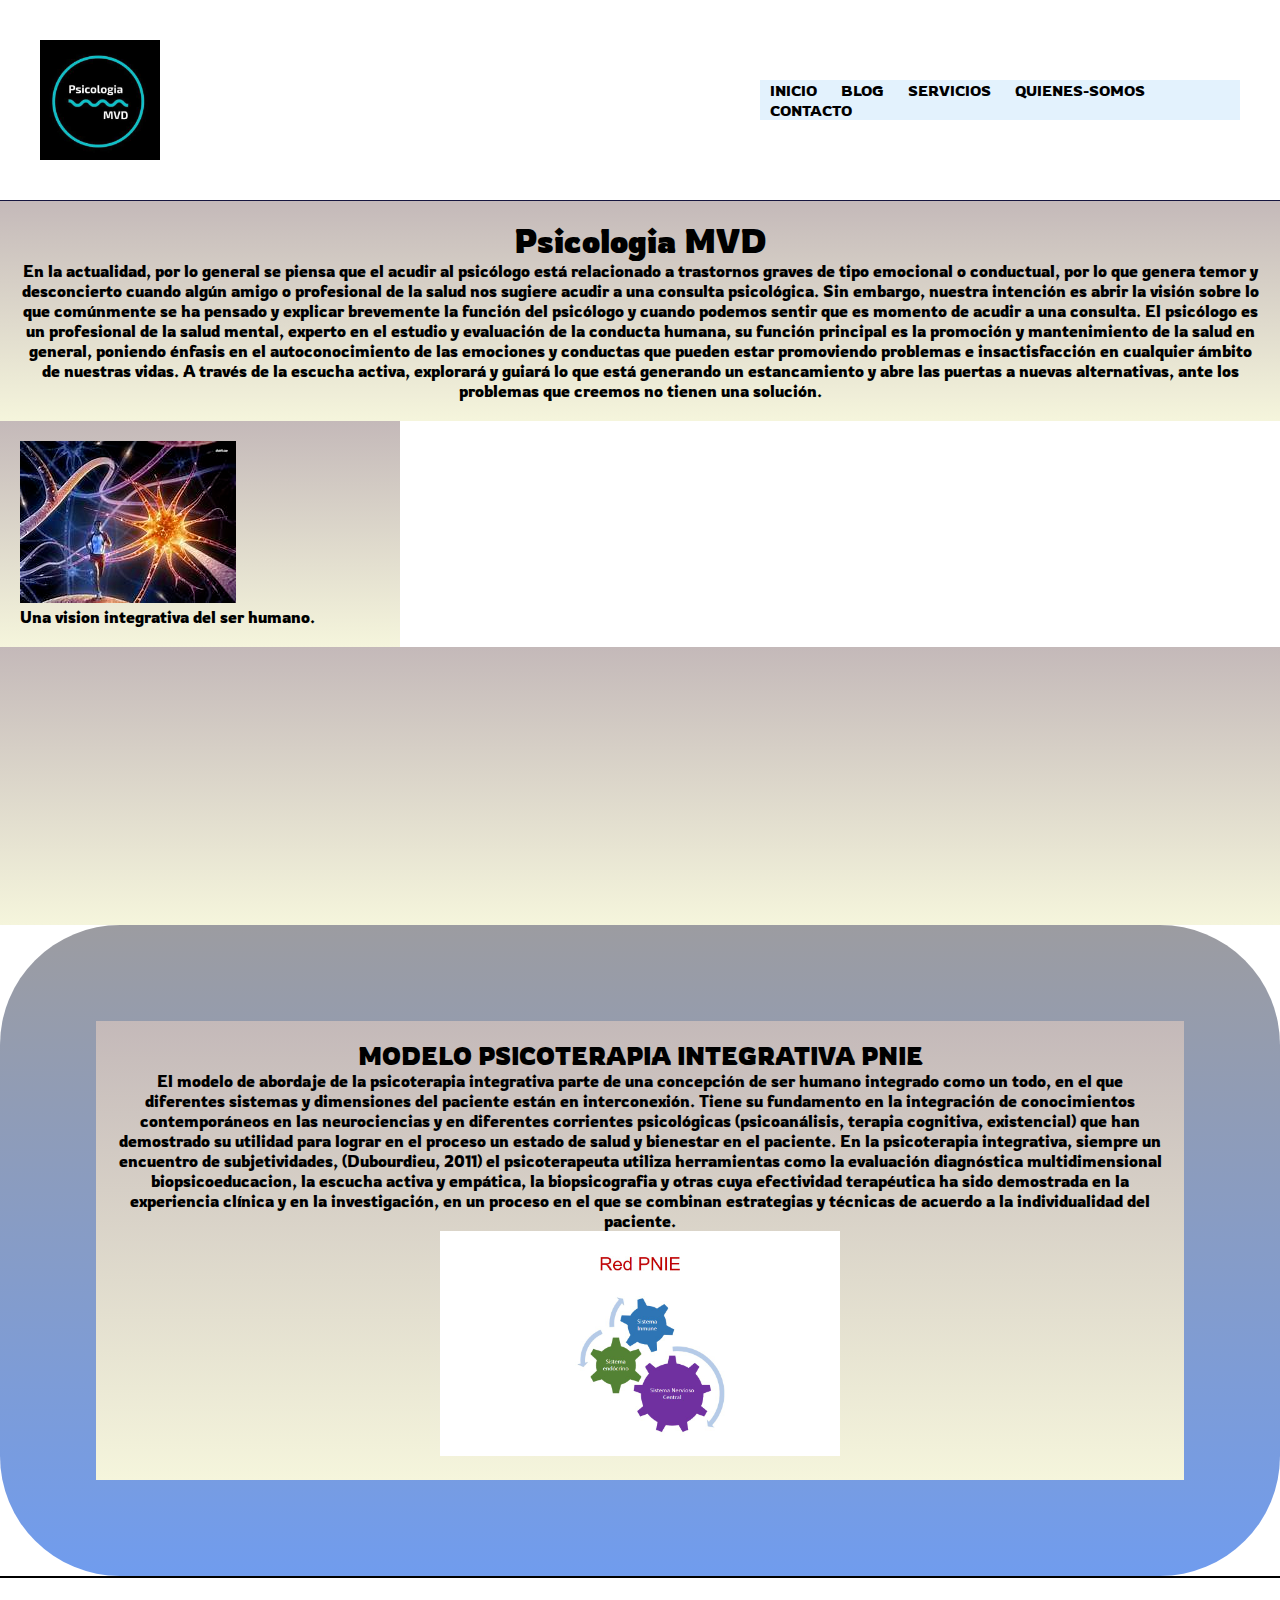
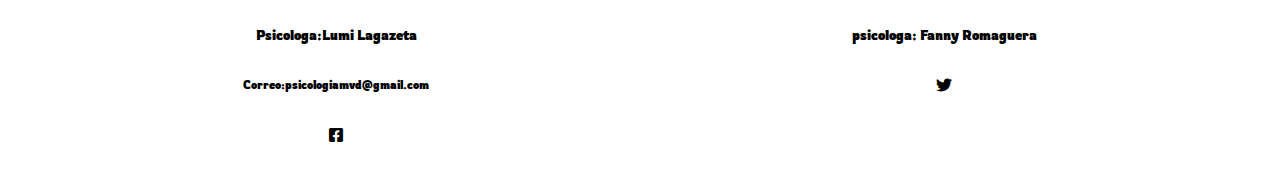
<file: index.html>
<!DOCTYPE html>
<html lang="en">
  <head>
    <meta charset="UTF-8" />
    <meta http-equiv="X-UA-Compatible" content="IE=edge" />
    <meta name="viewport" content="width=device-width, initial-scale=1.0" />
    <!-- CSS only -->
    <link
      href="https://cdn.jsdelivr.net/npm/bootstrap@5.1.3/dist/css/bootstrap.min.css"
      rel="stylesheet"
      integrity="sha384-1BmE4kWBq78iYhFldvKuhfTAU6auU8tT94WrHftjDbrCEXSU1oBoqyl2QvZ6jIW3"
      crossorigin="anonymous"
    />
    <link href="https://unpkg.com/aos@2.3.1/dist/aos.css" rel="stylesheet" />
    <link
      rel="stylesheet"
      href="https://cdnjs.cloudflare.com/ajax/libs/font-awesome/6.0.0-beta3/css/all.min.css"
    />
    <link rel="stylesheet" href="css/style.css" />
    <title>Document</title>
  </head>

  <body>
    <header class="header">
      <img class="header-logo" src="./imagenes/logo.jpg" alt="" />

      <nav
        class="header-menu navbar-expand"
        style="background-color: #e3f2fd"
      >
        <!-- Navbar content -->
        <ul class="header-lista">
          <a href="index.html"> <li>INICIO</li></a>

          <a href="./pages/blog.html"> <li>BLOG</li></a>

          <a href="./pages/servicios.html"> <li>SERVICIOS</li></a>

          <a href="./pages/quienes-somos.html"> <li>QUIENES-SOMOS</li></a>

          <a href="./pages/contacto.html"> <li>CONTACTO</li></a>
        </ul>
      </nav>
    </header>

    <main class="hero-content container" data-aos="zoom-in-left">
      <div class="hero-content-intro row-6 col-md-8">
       
        <h1>Psicologia MVD</h1>
        <p>
          En la actualidad, por lo general se piensa que el acudir al psicólogo
          está relacionado a trastornos graves de tipo emocional o conductual,
          por lo que genera temor y desconcierto cuando algún amigo o
          profesional de la salud nos sugiere acudir a una consulta psicológica.
          Sin embargo, nuestra intención es abrir la visión sobre lo que
          comúnmente se ha pensado y explicar brevemente la función del
          psicólogo y cuando podemos sentir que es momento de acudir a una
          consulta. El psicólogo es un profesional de la salud mental, experto
          en el estudio y evaluación de la conducta humana, su función principal
          es la promoción y mantenimiento de la salud en general, poniendo
          énfasis en el autoconocimiento de las emociones y conductas que pueden
          estar promoviendo problemas e insactisfacción en cualquier ámbito de
          nuestras vidas. A través de la escucha activa, explorará y guiará lo
          que está generando un estancamiento y abre las puertas a nuevas
          alternativas, ante los problemas que creemos no tienen una solución.
        </p>

       
        
      </div>
    </main>

   
     
      <div class="card1 container row-cols-md-3"  style="width: 25rem;">
        <img src="./imagenes/neuronas.png" class="card-img-top" alt="portada">
        <div class="card-body">
          <p class="card-text">Una vision integrativa del ser humano.</p>
        </div>
      </div>

      <div class="video container">
        <iframe class="row-cols-md-3"
        width="470"
        height="238"
        src="https://www.youtube.com/embed/kHL4badGSvQ"
        title="YouTube video player"
        frameborder="0"
        allow="accelerometer; autoplay; clipboard-write; encrypted-media; gyroscope; picture-in-picture"
        allowfullscreen
      ></iframe>
    
      </div>

     

    <section class="texto">
      <div class=" container row-10 col-md-6">
        <h2>MODELO PSICOTERAPIA INTEGRATIVA PNIE</h2>

      <p>
        El modelo de abordaje de la psicoterapia integrativa parte de una
        concepción de ser humano integrado como un todo, en el que diferentes
        sistemas y dimensiones del paciente están en interconexión. Tiene su
        fundamento en la integración de conocimientos contemporáneos en las
        neurociencias y en diferentes corrientes psicológicas (psicoanálisis,
        terapia cognitiva, existencial) que han demostrado su utilidad para
        lograr en el proceso un estado de salud y bienestar en el paciente. En
        la psicoterapia integrativa, siempre un encuentro de subjetividades,
        (Dubourdieu, 2011) el psicoterapeuta utiliza herramientas como la
        evaluación diagnóstica multidimensional biopsicoeducacion, la escucha
        activa y empática, la biopsicografia y otras cuya efectividad
        terapéutica ha sido demostrada en la experiencia clínica y en la
        investigación, en un proceso en el que se combinan estrategias y
        técnicas de acuerdo a la individualidad del paciente.
      </p>

      <div class="modelopnie">
        <img class="img2" src="./imagenes/REdPNIE.jpg" alt="" />
      </div>
    </section>

      </div>
      

    <footer class="pie-de-pag">
      <h5>Psicologa:Lumi Lagazeta</h5>
      <h5>psicologa: Fanny Romaguera</h5>
      <h6>Correo:psicologiamvd@gmail.com</h6>

      

      <i class="fab fa-twitter"></i>
      <i class="fab fa-facebook-square"></i>
    </footer>
    
    
    <script src="https://unpkg.com/aos@2.3.1/dist/aos.js"></script>
    <script>
      AOS.init();
    </script>
  </body>
</html>
</file>
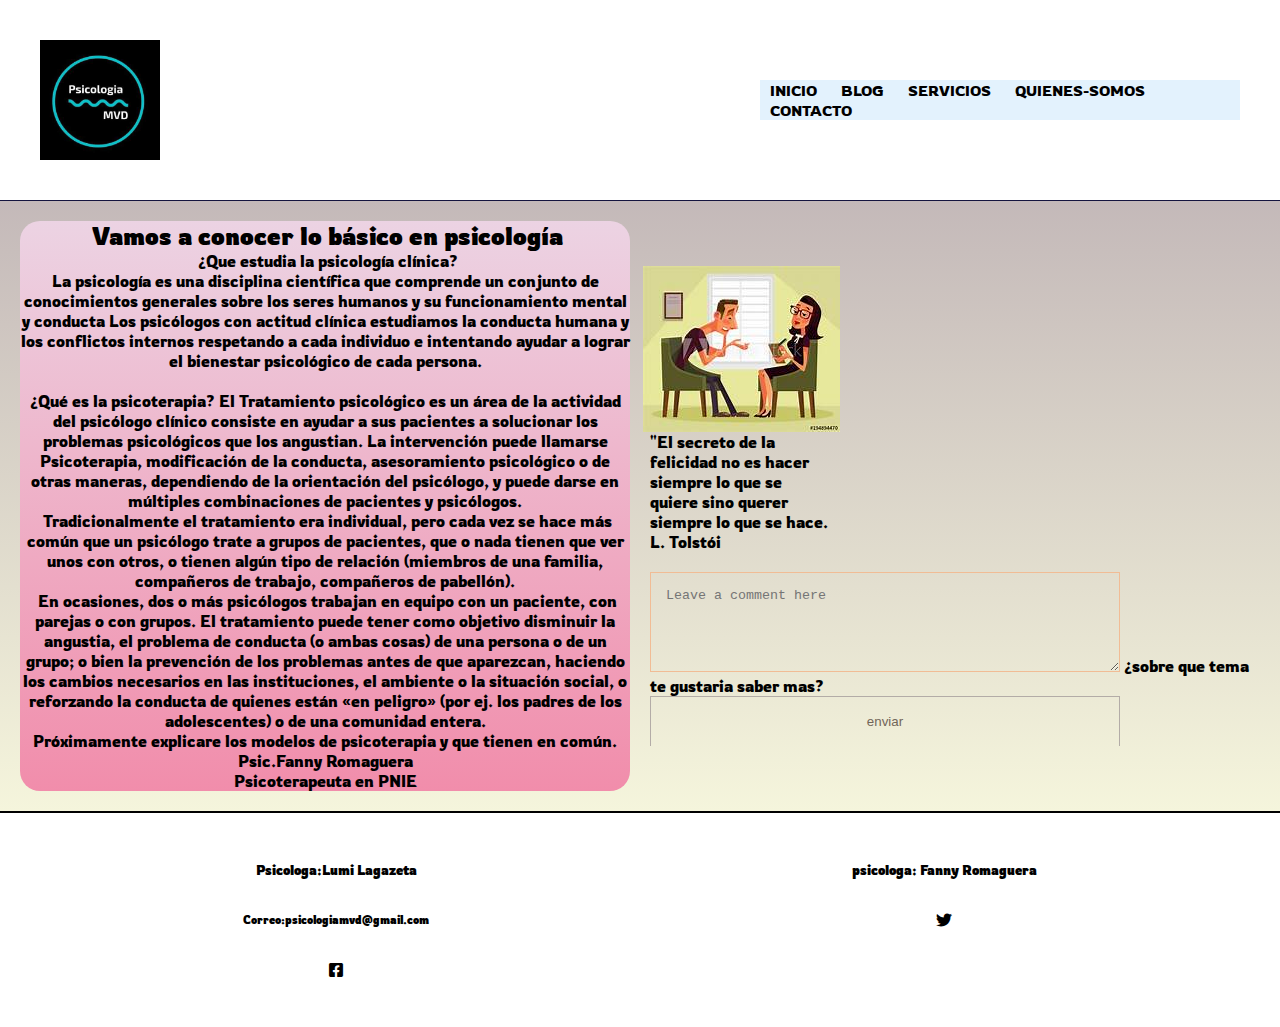
<file: pages/blog.html>
<!DOCTYPE html>
<html lang="en">
  <head>
    <meta charset="UTF-8" />
    <meta http-equiv="X-UA-Compatible" content="IE=edge" />
    <meta name="viewport" content="width=device-width, initial-scale=1.0" />
    <!-- CSS only -->
    <link
      href="https://cdn.jsdelivr.net/npm/bootstrap@5.1.3/dist/css/bootstrap.min.css"
      rel="stylesheet"
      integrity="sha384-1BmE4kWBq78iYhFldvKuhfTAU6auU8tT94WrHftjDbrCEXSU1oBoqyl2QvZ6jIW3"
      crossorigin="anonymous"
    />
    <link href="https://unpkg.com/aos@2.3.1/dist/aos.css" rel="stylesheet" />
    <link
      rel="stylesheet"
      href="https://cdnjs.cloudflare.com/ajax/libs/font-awesome/6.0.0-beta3/css/all.min.css"
    />
    <link rel="stylesheet" href="../css/style.css" />
    <title>Document</title>
  </head>

  <body>
    <header class="header">
      <img class="header-logo" src="../imagenes/logo.jpg" alt="" />

      <nav class="header-menu navbar-expand"
      style="background-color: #e3f2fd"
    >
      <!-- Navbar content -->
        

        <ul class="header-lista">
          <a href="../index.html"> <li>INICIO</li></a>

          <a href="./blog.html"> <li>BLOG</li></a>

          <a href="./servicios.html"> <li>SERVICIOS</li></a>

          <a href="./quienes-somos.html"> <li>QUIENES-SOMOS</li></a>

          <a href="./contacto.html"> <li>CONTACTO</li></a>
        </ul>
      </nav>
    </header>

    <div class="section-text container">

        <div class="articulo row-8 col-md-8">
          <h2>Vamos a conocer lo básico en psicología</h2>
          <p>
            ¿Que estudia la psicología clínica? <br>
            La psicología es una disciplina científica que comprende un conjunto de conocimientos generales
            sobre los seres humanos y su funcionamiento mental y conducta Los
            psicólogos con actitud clínica estudiamos la conducta humana y los
            conflictos internos respetando a cada individuo e intentando ayudar
            a lograr el bienestar psicológico de cada persona. <br>
            
           <br> ¿Qué es la psicoterapia? 
           
            El Tratamiento psicológico es un área de la actividad
            del psicólogo clínico consiste en ayudar a sus pacientes a
            solucionar los problemas psicológicos que los angustian. La
            intervención puede llamarse Psicoterapia, modificación de la
            conducta, asesoramiento psicológico o de otras maneras, dependiendo
            de la orientación del psicólogo, y puede darse en múltiples
            combinaciones de pacientes y psicólogos. <br>
           <p>Tradicionalmente el tratamiento era individual, pero cada vez se hace más común que un
            psicólogo trate a grupos de pacientes, que o nada tienen que ver
            unos con otros, o tienen algún tipo de relación (miembros de una
            familia, compañeros de trabajo, compañeros de pabellón). <br></p> 
            
            En ocasiones, dos o más psicólogos trabajan en equipo con un paciente,
            con parejas o con grupos. El tratamiento puede tener como objetivo
            disminuir la angustia, el problema de conducta (o ambas cosas) de
            una persona o de un grupo; o bien la prevención de los problemas
            antes de que aparezcan, haciendo los cambios necesarios en las
            instituciones, el ambiente o la situación social, o reforzando la
            conducta de quienes están «en peligro» (por ej. los padres de los
            adolescentes) o de una comunidad entera. <br>
            
            Próximamente explicare los modelos de psicoterapia y que tienen en común. <br>
            
            Psic.Fanny Romaguera <br>
            Psicoterapeuta en PNIE <br>
          </p>
      
      </div>

      <div class="imagenb row-2 col-md-2"> 
        <img src="../imagenes/servicios.png" >
        <p>
          "El secreto de la felicidad no es hacer siempre lo que se quiere
          sino querer siempre lo que se hace. L. Tolstói
        </p>
      </div> 

      <div class="form-floating row-4 col-md-8">
        <textarea class="form-control" placeholder="Leave a comment here" id="floatingTextarea2" style="height: 100px"></textarea>
        <label for="floatingTextarea2">¿sobre que tema te gustaria saber mas?</label>
        <input class="btn btn-primary" type="submit" value="enviar">
      </div>
     
      
    </div>

    <footer class="pie-de-pag">
      <h5>Psicologa:Lumi Lagazeta</h5>
      <h5>psicologa: Fanny Romaguera</h5>
      <h6>Correo:psicologiamvd@gmail.com</h6>

      <i class="fab fa-twitter"></i>

      <i class="fab fa-facebook-square"></i>
    </footer>

    <script src="https://cdn.jsdelivr.net/npm/bootstrap@5.1.3/dist/js/bootstrap.bundle.min.js" integrity="sha384-ka7Sk0Gln4gmtz2MlQnikT1wXgYsOg+OMhuP+IlRH9sENBO0LRn5q+8nbTov4+1p" crossorigin="anonymous"></script>
  </body>
</html>
</file>
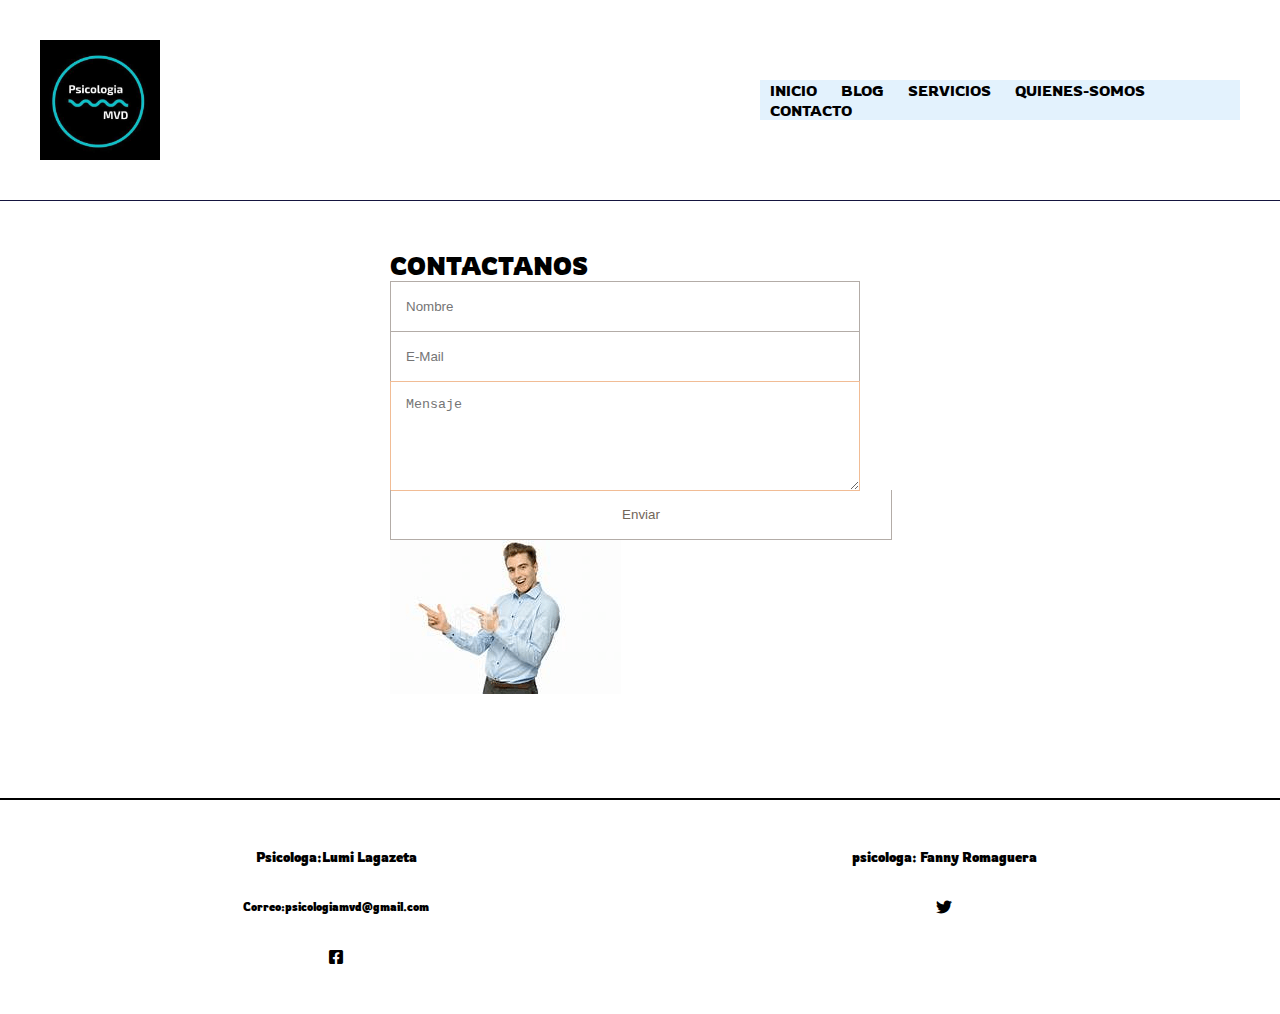
<file: pages/contacto.html>
<!DOCTYPE html>
<html lang="en">
  <head>
    <meta charset="UTF-8" />
    <meta http-equiv="X-UA-Compatible" content="IE=edge" />
    <meta name="viewport" content="width=device-width, initial-scale=1.0" />
    <link
      href="https://cdn.jsdelivr.net/npm/bootstrap@5.1.3/dist/css/bootstrap.min.css"
      rel="stylesheet"
      integrity="sha384-1BmE4kWBq78iYhFldvKuhfTAU6auU8tT94WrHftjDbrCEXSU1oBoqyl2QvZ6jIW3"
      crossorigin="anonymous"
    />
    <link
      rel="stylesheet"
      href="https://cdnjs.cloudflare.com/ajax/libs/font-awesome/6.0.0-beta3/css/all.min.css"
    />
    <link rel="stylesheet" href="../css/style.css" />
    <title>Document</title>
  </head>

  <body>
    <header class="header">
      <img class="header-logo" src="../imagenes/logo.jpg" alt="" />

      <nav class="header-menu navbar-expand" style="background-color: #e3f2fd">
        <!-- Navbar content -->
        <ul class="header-lista">
          <a href="../index.html"> <li>INICIO</li></a>

          <a href="./blog.html"> <li>BLOG</li></a>

          <a href="./servicios.html"> <li>SERVICIOS</li></a>

          <a href="./quienes-somos.html"> <li>QUIENES-SOMOS</li></a>

          <a href="./contacto.html"> <li>CONTACTO</li></a>
        </ul>
      </nav>
    </header>

    <form id="form" class="topBefore">
      <h2>CONTACTANOS</h2>
      <input id="name" type="text" placeholder="Nombre" />
      <input id="email" type="text" placeholder="E-Mail" />
      <textarea id="message" type="text" placeholder="Mensaje"></textarea>
      <input id="submit" type="submit" value="Enviar" />
      <img src="../imagenes/contacto.png" alt="" />
    </form>

    <footer class="pie-de-pag">
      <h5>Psicologa:Lumi Lagazeta</h5>
      <h5>psicologa: Fanny Romaguera</h5>
      <h6>Correo:psicologiamvd@gmail.com</h6>

      <i class="fab fa-twitter"></i>

      <i class="fab fa-facebook-square"></i>
    </footer>
    <script
      src="https://cdn.jsdelivr.net/npm/bootstrap@5.1.3/dist/js/bootstrap.bundle.min.js"
      integrity="sha384-ka7Sk0Gln4gmtz2MlQnikT1wXgYsOg+OMhuP+IlRH9sENBO0LRn5q+8nbTov4+1p"
      crossorigin="anonymous"
    ></script>
  </body>
</html>
</file>
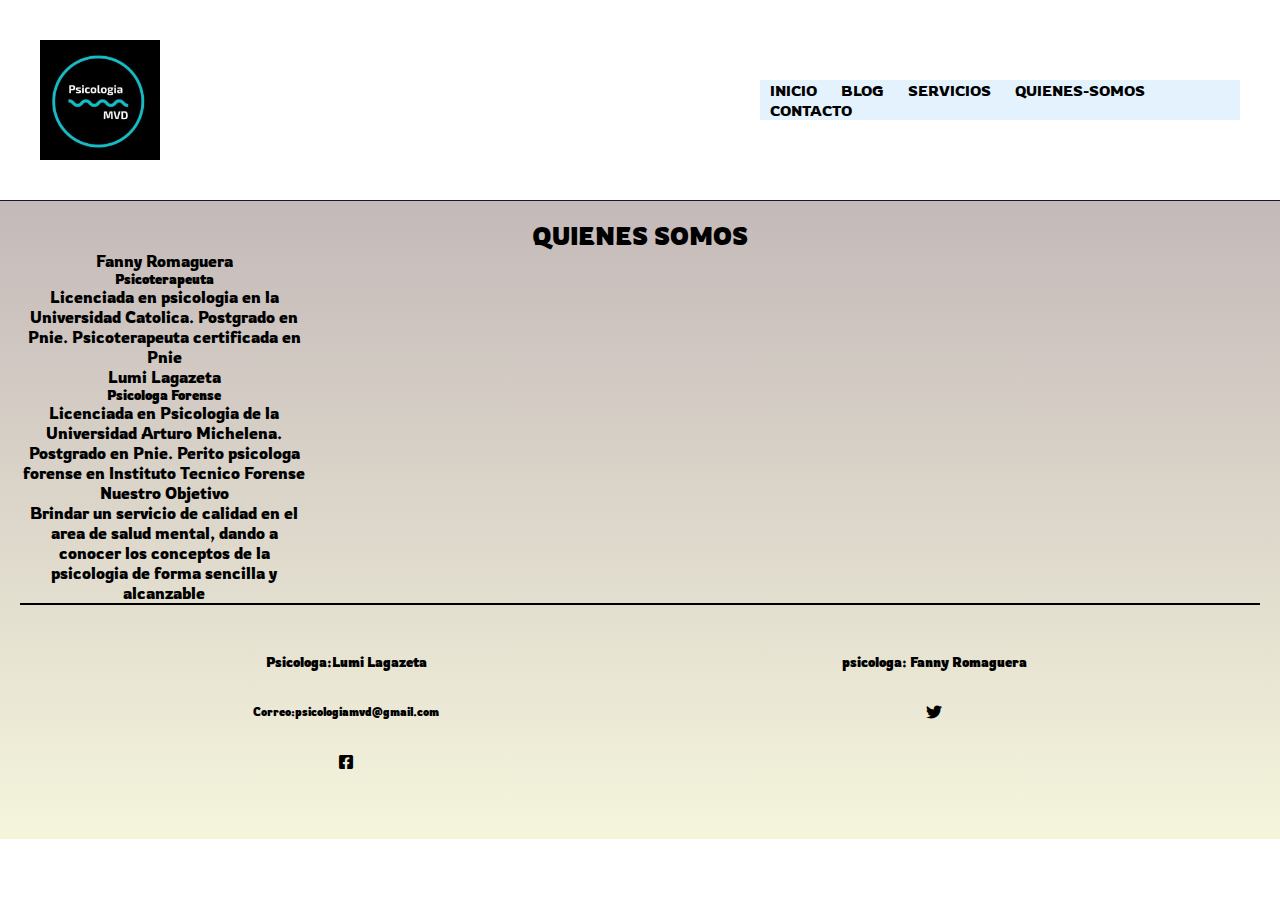
<file: pages/quienes-somos.html>
<!DOCTYPE html>
<html lang="en">
<head>
    <meta charset="UTF-8">
    <meta http-equiv="X-UA-Compatible" content="IE=edge">
    <meta name="viewport" content="width=device-width, initial-scale=1.0">
    <!-- CSS only -->
<link href="https://cdn.jsdelivr.net/npm/bootstrap@5.1.3/dist/css/bootstrap.min.css" rel="stylesheet" integrity="sha384-1BmE4kWBq78iYhFldvKuhfTAU6auU8tT94WrHftjDbrCEXSU1oBoqyl2QvZ6jIW3" crossorigin="anonymous">
    <link
    rel="stylesheet"
    href="https://cdnjs.cloudflare.com/ajax/libs/font-awesome/6.0.0-beta3/css/all.min.css"
  />
    <link rel="stylesheet" href="../css/style.css">
    <title>Document</title>
</head>

<body>
    <header class="header">
        <img class="header-logo" src="../imagenes/logo.jpg" alt="" />
  
        <nav class="header-menu navbar-expand" style="background-color: #e3f2fd;">
          <!-- Navbar content --> 
          <ul class="header-lista">
            <a href="../index.html"> <li>INICIO</li></a>
  
            <a href="./blog.html"> <li>BLOG</li></a>
  
            <a href="./servicios.html"> <li>SERVICIOS</li></a>
  
            <a href="./quienes-somos.html"> <li>QUIENES-SOMOS</li></a>
  
            <a href="./contacto.html"> <li>CONTACTO</li></a>
          </ul>
        </nav>
      </header>
     
    <section class="biografia container">
      <H2>QUIENES SOMOS</H2>

      
        <div class="card row-4 col-md-4 text-white bg-success mb-3" style="max-width: 18rem;">
          <div class="card-header">Fanny Romaguera</div>
          <div class="card-body">
            <h5 class="card-title">Psicoterapeuta</h5>
            <p class="card-text">Licenciada en psicologia en la Universidad Catolica. Postgrado en Pnie. Psicoterapeuta certificada en Pnie</p>
          </div>
        </div>
        <div class="card row-4 col-md-4 text-white bg-danger mb-3" style="max-width: 18rem;">
          <div class="card-header">Lumi Lagazeta</div>
          <div class="card-body">
            <h5 class="card-title">Psicologa Forense</h5>
            <p class="card-text">Licenciada en Psicologia de la Universidad Arturo Michelena. Postgrado en Pnie. Perito psicologa forense en Instituto Tecnico Forense</p>
          </div>
        </div>
        <div class="card row-4 col-md-4 text-white bg-secondary mb-3" style="max-width: 18rem;">
          <div class="card-header">Nuestro Objetivo</div>
          <div class="card-body">
            <p class="card-text">Brindar un servicio de calidad en el area de salud mental, dando a conocer los conceptos de la psicologia de forma sencilla y alcanzable </p>
          </div>
        </div>
  
      

     
        
    

    <footer class="pie-de-pag">
      <h5>Psicologa:Lumi Lagazeta</h5>
      <h5>psicologa: Fanny Romaguera</h5>
      <h6>Correo:psicologiamvd@gmail.com</h6>

      <i class="fab fa-twitter"></i>

      <i class="fab fa-facebook-square"></i>
    </footer>
    <script src="https://cdn.jsdelivr.net/npm/bootstrap@5.1.3/dist/js/bootstrap.bundle.min.js" integrity="sha384-ka7Sk0Gln4gmtz2MlQnikT1wXgYsOg+OMhuP+IlRH9sENBO0LRn5q+8nbTov4+1p" crossorigin="anonymous"></script>
</body>

</html>
</file>
<file: css/style.css>
@import url("https://fonts.googleapis.com/css2?family=Rowdies:wght@700&display=swap");

* {
  margin: 0%;
  padding: 0%;
  box-sizing: border-box;
}
body {
  font-family: "rowdies";
}

/* header */

.header {
  display: flex;
  justify-content: space-between;
  align-items: center;
  padding: 40px 40px;
  border-bottom: 1px solid rgb(21, 21, 63);
}

.header-logo {
  width: 10%;
}

.header-menu {
  display: flex;
  width: 40%;
  justify-content: space-between;
  align-content: center;
  list-style-type: none;
}

/* menu navegacion*/

.header-menu li {
  display: inline-block;
  color: black;
  font-size: 15px;
  padding: 0px 10px;
  text-transform: uppercase;
}
.header-menu ul :hover {
  color: red;
}

/* contenido de portada */

.hero-content {
  display: flex;
  height: 90%;
  width: fit-content;
  flex-direction: column;
  align-items: center;
  justify-content: space-between;
  text-align: center;
  padding: 5%;
  gap: 30px;
}

.video {
  display: flex;
  place-content: left;
  padding: 60px;
}

.texto {
  display: flex;
  flex-direction: column;
  justify-content: center;
  align-items: center;
  text-align: center;
  padding: 6rem;
  background: linear-gradient(rgb(156, 156, 161), rgb(112, 156, 238));
  gap: 40px;
  border-radius: 120px;
}

.img2 {
  max-width: 400px;
}
.modelopnie :hover {
  transform: scale(2, 2);
}
div .section-texto {
  background: linear-gradient(rgb(102, 102, 218), rgb(110, 226, 110));
}

/* footer */

.pie-de-pag {
  display: grid;
  grid-template-columns: 1fr 1fr;
  grid-template-rows: 50px 50px 50px;
  justify-items: center;
  align-items: center;
  border-top: 2px solid black;
  padding: 2rem;
}

/* blog */

.section-text {
  display: grid;
  grid-template-columns: 2fr 2fr;
  justify-content: center;
  align-content: center;
  grid-template-areas:
    "articulo imagenb"
    "articulo form-floating";
    gap: 20px;
    padding: 3rem;
 
}

.articulo {
  display: flex;
  flex-direction: column;
  justify-content: center;
  align-content: center;
  text-align: center;
  grid-area: articulo;
  text-indent: 5px;
  background: linear-gradient(rgb(236, 211, 227), rgb(241, 141, 171));
  border-radius: 20px; 
}
.imagenb {
  display: flex;
  flex-direction: column;
  justify-content:flex-end;
  align-items: center;
  max-width: 30%;
  grid-area: imagenb;
  
}


/* servicios */

.container {
  padding: 20px;
  background: linear-gradient(rgb(196, 185, 185), beige);
}
.textu {
  display: inline-block;
  place-content: center;
  padding: 60px;
}





/* quienes somos */

.biografia {
  gap: 60px;
  place-content: center;
  text-align: center;
}

/* contactanos */

#form {
  position: relative;
  width: 500px;
  margin: 50px auto 100px auto;
}

input {
  
  width: 470px;
  height: 50px;
  padding: 0px 15px 0px 15px;
  
  background: transparent;
  outline: none;
  color: #726659;
  
  border: solid 1px #b3aca7;
  border-bottom: none;
  
  
}

input:hover {
  background: #b3aca7;
  color: #e2dedb;
}

textarea {
  width: 470px;
  max-width: 470px;
  height: 110px;
  max-height: 110px;
  padding: 15px;
  
  background: transparent;
  outline: none;
  
  color: #726659;
 
  
  border: solid 1px #f1bc95;
  

}

textarea:hover {
  background: #ebbe9d;
  color: #e2dedb;
}

#submit {
  width: 502px;
  
  padding: 0;
  margin: -5px 0px 0px 0px;
  
  outline:none;
  cursor: pointer;
  
  border: solid 1px #b3aca7;
  border-top: none;
}

#submit:hover {
  color: #e2dedb;
}


@media screen and (max-width: 480px) {
  
.section-text {
  display: grid;
  grid-template-columns: 2fr;
  justify-content: center;
  align-content: center;
  grid-template-areas:
    "articulo "
    "articulo"
    "imagenb" 
    "form-floating";
    gap: 20px;
    padding: 3rem;
 
}

.container {
  display: grid;
  grid-template-columns: 2fr;
  justify-content: center;
  align-content: center;
  grid-template-rows: 1fr 1fr 1fr 1fr;
   
}

  .pie-de-pag {
    display: grid;
    grid-template-columns: 1fr;
    grid-template-rows: 50px 50px 50px;
    justify-items: center;
    align-items: center;
  }
}
</file>
